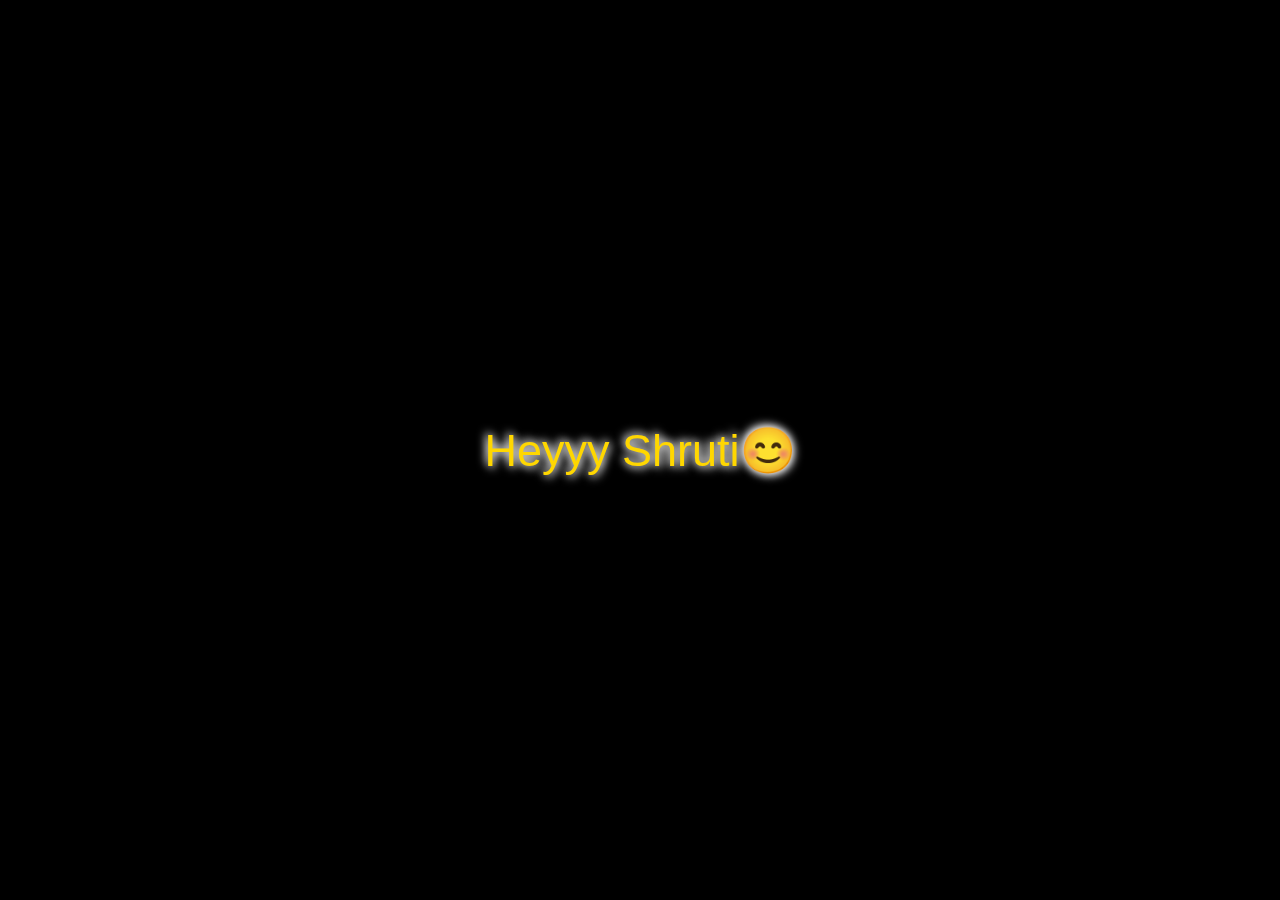
<file: index.html>
<!DOCTYPE html>
<html>
<head>
    <meta http-equiv="Content-Type" content="text/html; charset=UTF-8">
    <meta name="viewport" content="width=device-width,initial-scale=1.0,user-scalable=no">
    <meta http-equiv="Cache-Control" content="no-siteapp" />

    <link rel="apple-touch-icon-precomposed" href="./public/1.png">
    <meta name="format-detection" content="telephone=no">
    <title>Prettiest Girl in the World</title>

    <style type="text/css">
        body {
            margin: 0;
            padding: 0;
            font-family: "Comic Sans MS", cursive, sans-serif;
            text-align: center;
            color: #FFF;
            background: #000;
            overflow: hidden;
        }

        @keyframes twinkling {
            0% { background-position: 0 0; }
            100% { background-position: -10000px 5000px; }
        }

        body::before {
            content: "";
            position: fixed;
            top: 0;
            left: 0;
            right: 0;
            bottom: 0;
            background: url('https://www.transparenttextures.com/patterns/stardust.png') repeat;
            z-index: -1;
            animation: twinkling 100s linear infinite;
        }

        .tittle {
            width: 100%;
            height: 100%;
            position: fixed;
            display: none;
            top: 0;
            left: 0;
            z-index: 0;
            cursor: default;
        }

        .big {
            font-size: 45px;
            color: #ffd700;
            text-shadow: 2px 2px 10px #fff, -2px -2px 10px #fff;
        }

        .tishi {
            position: absolute;
            bottom: 20px;
            width: 100%;
            text-align: center;
        }

        .tishiContent {
            border: 2px solid #FFF;
            background-color: rgba(255, 255, 255, 0.2);
            font-size: 18px;
            padding: 10px;
            cursor: pointer;
            border-radius: 10px;
            transition: all 0.3s;
        }

        .tishiContent:hover {
            background-color: #fff;
            color: #ae10ed;
            transform: scale(1.1);
        }

        table {
            width: 100%;
            height: 100%;
        }

        td {
            vertical-align: middle;
        }
    </style>

    <script src="https://code.jquery.com/jquery-3.6.0.min.js"></script>
    <script>
        $(document).ready(function () {
            let timer;
            let t = 1;
            $(`#t-${t}`).fadeIn();

            const changeSlide = () => {
                $(`.tittle`).fadeOut();
                t++;
                if (t <= $(".tittle").length) {
                    $(`#t-${t}`).fadeIn();
                } else {
                    window.location = "index2.html";
                }
            };

            $(document).click(function () {
                clearInterval(timer);
                changeSlide();
            });

            timer = setInterval(changeSlide, 3000);
        });
    </script>
</head>

<body>
    <section>
        <div class="tittle" id="t-1">
            <table>
                <tr>
                    <td align="center"><span class="big">Heyyy Shruti😊</span></td>
                </tr>
            </table>
        </div>

        <div class="tittle" id="t-2">
            <table>
                <tr>
                    <td align="center"><span class="big">You know what...</span></td>
                </tr>
            </table>
        </div>

        <div class="tittle" id="t-3">
            <table>
                <tr>
                    <td align="center"><span class="big">Youuuu are...</span></td>
                </tr>
            </table>
        </div>

        <div class="tittle" id="t-4">
            <table>
                <tr>
                    <td align="center"><span class="big">Sooo... Special!</span></td>
                </tr>
            </table>
        </div>

        <div class="tittle" id="t-5">
            <table>
                <tr>
                    <td align="center"><span class="big">To me...</span></td>
                </tr>
            </table>
        </div>

        <div class="tittle" id="t-6">
            <table>
                <tr>
                    <td align="center"><span class="big">And today, I just want to say u r my reason to smile</span></td>
                </tr>
            </table>
        </div>
    </section>

</body>
</html>
</file>
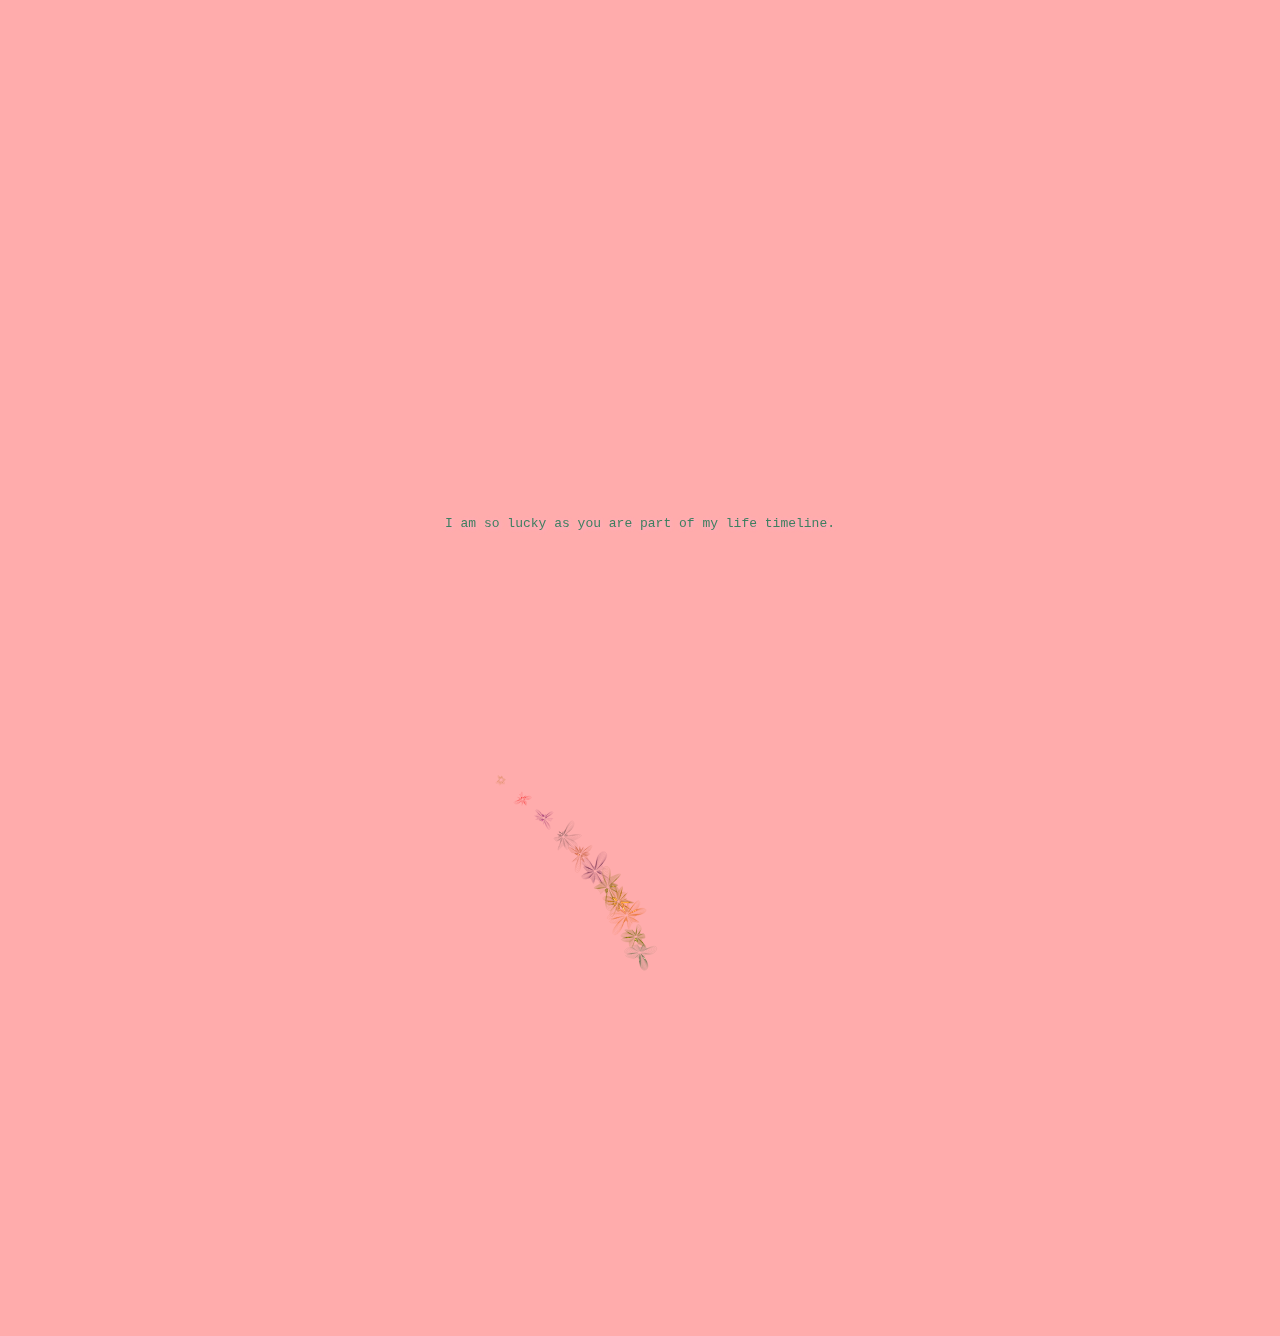
<file: index2.html>
<!DOCTYPE html>
<html>
<head>
    <meta http-equiv="Content-Type" content="text/html; charset=UTF-8">
    <meta name="viewport" content="width=750,user-scalable=no">
    <meta name="author" content="Techeonn,niikhiljha@gmail.com Delhi">
    <title>Feelings</title>
    <style type="text/css">
        @font-face {
            font-family: digit;
            src: url('./public/digital-7_mono.ttf') format("truetype");
        }

        body {
            margin: 0;
            padding: 0;
            font-family: Arial, sans-serif;
            background: #000;
            overflow: hidden;
            color: #fff;
        }

        #mainDiv {
            position: relative;
            width: 100%;
            height: 100vh;
        }

        #loveHeart {
            position: absolute;
            width: 100%;
            height: 100%;
            top: 0;
            left: 0;
            display: flex;
            justify-content: center;
            align-items: center;
        }

        canvas {
            position: absolute;
        }

        #code {
            position: absolute;
            top: 57%;
            left: 50%;
            transform: translate(-50%, -50%);
            text-align: center;
            font-size: 2.5em;
            color: #ff69b4;
            text-shadow: 1px 1px 5px #ffacd2;
            max-width: 80%;
            line-height: 1.8em;
        }

        #words {
            position: absolute;
            text-align: center;
            color: #fff;
        }

        .signature {
            margin-top: 20px;
            font-size: 1.2em;
            font-style: italic;
            color: #ffd700;
        }

        @keyframes pulse {
            0%, 100% {
                transform: scale(1);
            }
            50% {
                transform: scale(1.1);
            }
        }

        #loveu {
            animation: pulse 2s infinite;
            font-size: 2em;
            color: #ff69b4;
            text-shadow: 2px 2px 10px #fff;
        }

        @keyframes flowerBlink {
            0%, 100% {
                opacity: 0.5;
                transform: scale(1);
            }
            50% {
                opacity: 1;
                transform: scale(1.2);
            }
        }

        
    </style>

    <link href="./jscss/default.css" type="text/css" rel="stylesheet">
    <script type="text/javascript" src="./jscss/jquery.js"></script>
    <script type="text/javascript" src="./jscss/garden.js"></script>
    <script type="text/javascript" src="./jscss/functions.js"></script>
</head>

<body>
<div id="mainDiv">
    <div id="loveHeart">
        <canvas id="garden"></canvas>
        <div id="code"></div>
    </div>
</div>
<script type="text/javascript">
    const offsetX = $("#loveHeart").width() / 2;
    const offsetY = $("#loveHeart").height() / 2 - 55;

    if (!document.createElement('canvas').getContext) {
        const msg = document.createElement("div");
        msg.id = "errorMsg";
        msg.innerHTML = "Your browser doesn't support HTML5!<br/>Please use Chrome, Firefox, Safari, or Edge.";
        document.body.appendChild(msg);
        $("#code").css("display", "none");
        $("#copyright").css("position", "absolute").css("bottom", "10px");
        document.execCommand("stop");
    } else {
        const lines = [
            "I am so lucky as you are part of my life timeline.",
            "I wish you always smile because you are reason for my smile.",
            "You look cutest and most beautiful when you smile.",
            "Mujhe tumse baat krne ka mann krta",
            "to sayad mai kavi kavi irrelevant talk krne lagta",
            "But mai tumse fir se dosti karna chahta hu",
            "Please Tum hi batao Mai Aisa Kya Karu yaarr",
            "Jiss se mai tumahra ek achha dost ban pau",
            "Mujhe Sirf wahi karna jiss se tum Khush raho",
            "Please don't forget", "someone always here 4 u in any situation"
        ];

        function typeLine(line, index) {
            setTimeout(() => {
                $("#code").append(`<span class='comments'>${line}</span><br>`);
                if (index === 0) {
                    startHeartAnimation();
                }
            }, index * 2000); // Adjust timing for each line
        }

        lines.forEach((line, index) => {
            typeLine(line, index);
        });
    }

    
</script>
<audio src="./shangfen.mp3" autoplay="autoplay"></audio>
</body>
</html>
</file>
<file: jscss/default.css>
/*Download by http://www.codefans.net*/

body {
    margin: 0;
    padding: 0;
    width: 100%;
    height:1336px;
    font-size: 12px;
    overflow: auto;
    color: #FFF;
    background: #ffacac url(http://static.tieba.baidu.com/tb/cms/frs/bg/bg_105_wrap2.jpg) no-repeat fixed top center;
}

#mainDiv {
    width: 100%;
    height: 100%
}

/*#loveHeart {*/
    /*float: left;*/
    /*width: 480px;*/
    /*height: 500px*/
/*}*/

#garden {
    width: 100%;
    height: 100%
}

#elapseClock {
    text-align: right;
    font-size: 18px;
    margin-top: 10px;
    margin-bottom: 10px
}

#words {
    font-family: "sans-serif";
    width: 100%;
    font-size: 16px;
    color: #666
}

#messages {
    display: none
}

#elapseClock .digit {
    font-family: "digit";
    font-size: 36px
}

#loveu {
    padding: 5px;
    font-size: 22px;
    margin-top: 80px;
    margin-right: 120px;
    text-align: right;
    display: none
}

#loveu .signature {
    margin-top: 10px;
    font-size: 20px;
    font-style: italic
}

#code {
    float: left;
    width: 480px;
    height:500px;
    color: #333;
    font-family: "Consolas", "Monaco", "Bitstream Vera Sans Mono", "Courier New", "sans-serif";
    font-size: 13px;
}

#code .string {
    color: #2a36ff
}

#code .keyword {
    color: #7f0055;
    font-weight: bold
}

#code .placeholder {
    margin-left: 15px
}

#code .space {
    margin-left: 7px
}

#code .comments {
    color: #3f7f5f
}

#copyright {

    margin-top: 10px;

    text-align: center;

    width: 100%;

    color: #666;

    position: fixed;

    z-index: 55;

    bottom: 0px;

}

#errorMsg {
    width: 100%;
    text-align: center;
    font-size: 24px;
    position: absolute;
    top: 100px;
    left: 0
}

#copyright a {
    color: #666
}
</file>
